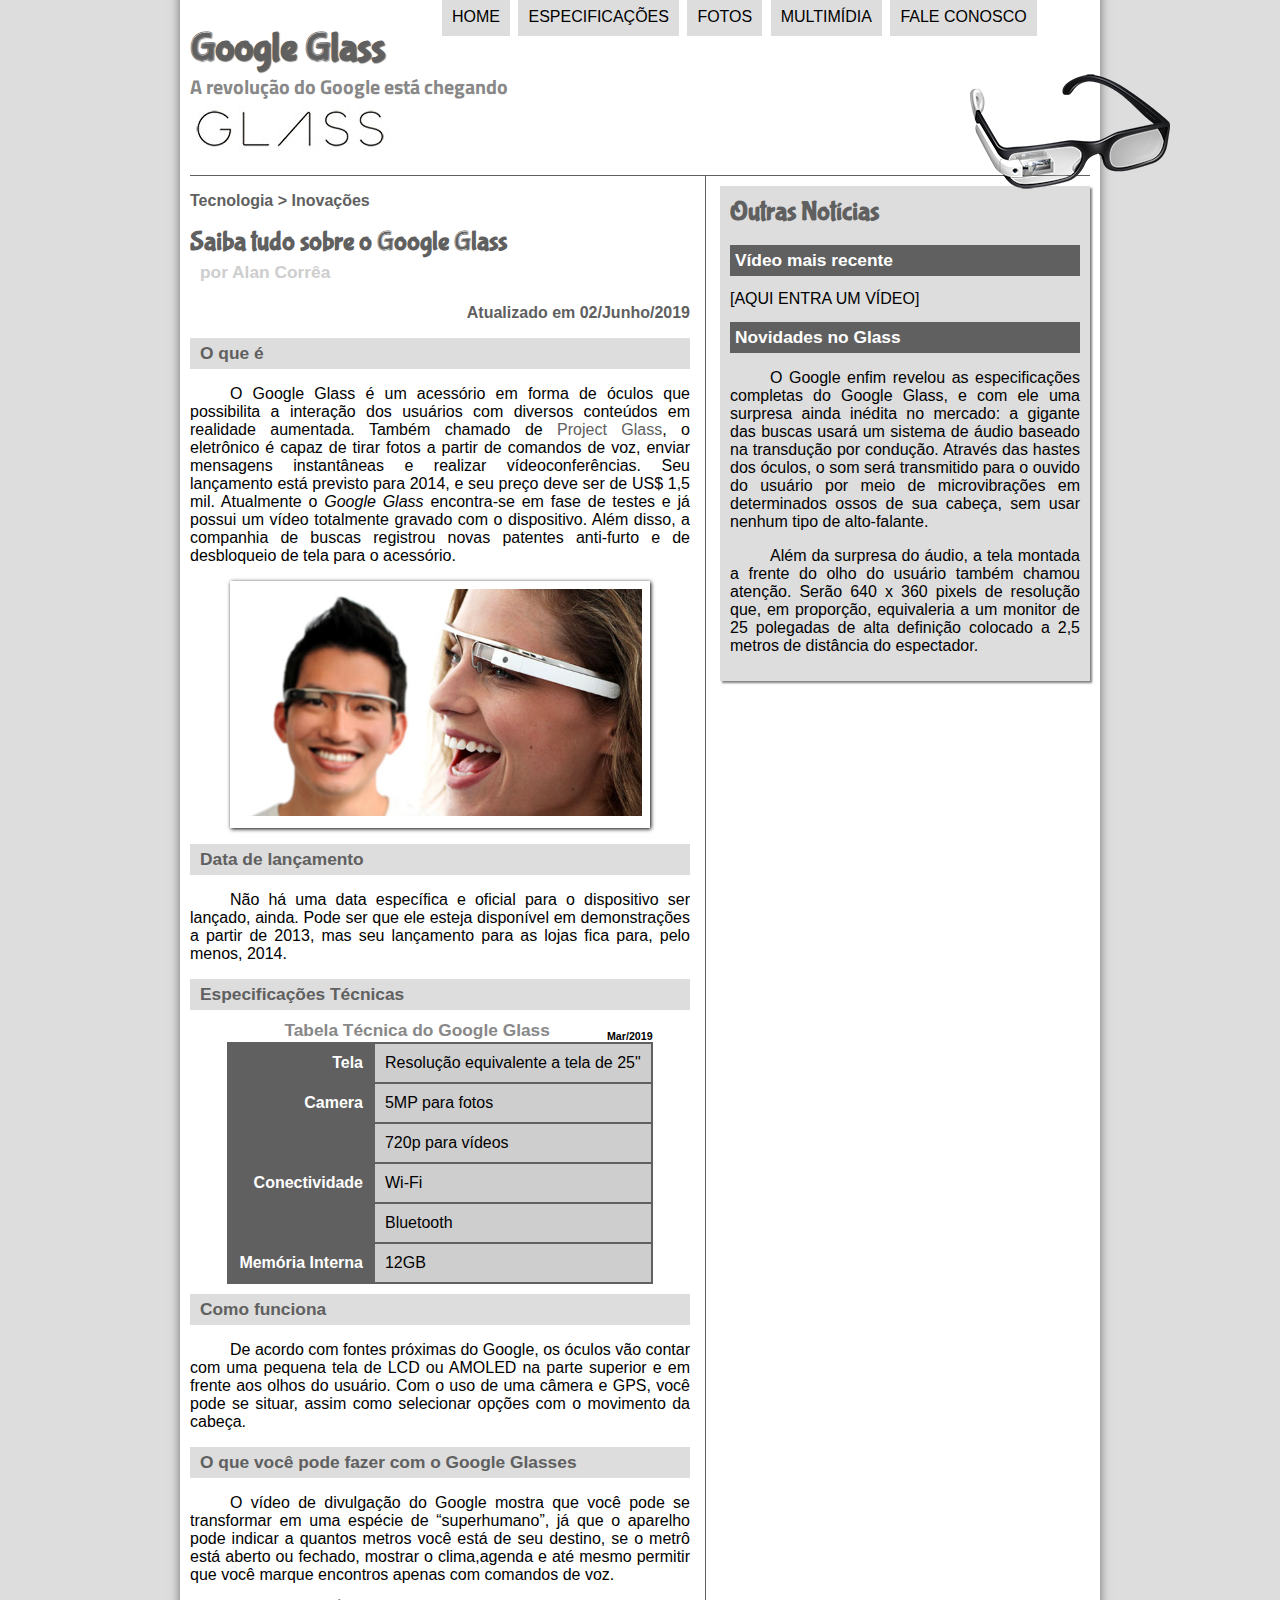
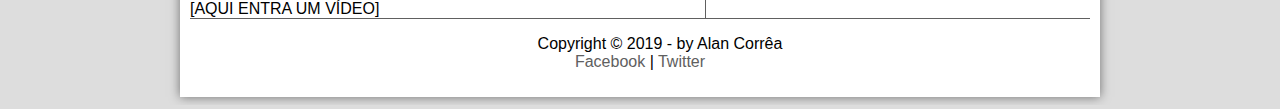
<file: index.html>
<!DOCTYPE html> 
<html lang='pt-br'>
<head>
    <meta charset='UTF-8'/>
    <title>Tudo sobre Google Glass</title>
    <link rel="stylesheet" href="./_css/estilo.css"/>
    <script data-ad-client="ca-pub-2823657515037646" async src="https://pagead2.googlesyndication.com/pagead/js/adsbygoogle.js"></script>
</head>
<script src="./_javascript/funcoes.js"></script>
<body>
<div id='interface'>

    <header id='cabecalho'>
    <hgroup>
    <h1>Google Glass</h1>
    <h2>A revolução do Google está chegando</h2>
    </hgroup>

    <img id="icone" src="./_imagens/glass-oculos-preto-peq.png"/>
    <nav id="menu">
    <h1>Menu Principal</h1>
    <ul type="disc">
        <li onmouseover="mudaFoto('./_imagens/home.png')" onmouseout="mudaFoto('./_imagens/glass-oculos-preto-peq.png')"> <a href="index.html">Home</a></li>
        <li onmouseover="mudaFoto('./_imagens/especificacoes.png')" onmouseout="mudaFoto('./_imagens/glass-oculos-preto-peq.png')"><a href="specs.html">Especificações</a></li>
        <li onmouseover="mudaFoto('./_imagens/fotos.png')" onmouseout="mudaFoto('./_imagens/glass-oculos-preto-peq.png')"><a href="fotos.html">Fotos</a></li>
        <li onmouseover="mudaFoto('./_imagens/multimidia.png')" onmouseout="mudaFoto('./_imagens/glass-oculos-preto-peq.png')"><a href="multimidia.html">Multimídia</a></li>
        <li onmouseover="mudaFoto('./_imagens/contato.png')" onmouseout="mudaFoto('./_imagens/glass-oculos-preto-peq.png')"><a href="fale-conosco.html">Fale conosco</a></li>
    </ol>
    </nav>

    </header>

</article>
<section id="corpo">
    <article id="noticia-principal">
        <header id="cabecalho-artigo">
            <hgroup>
                <h3>Tecnologia > Inovações</h3>
                <h1>Saiba tudo sobre o Google Glass</h1>
                <h2>por Alan Corrêa</h2>
                <h3 class="direita">Atualizado em 02/Junho/2019</h3>
            </hgroup>
        </header>

<h2>O que é</h2>
<p>O <span>Google Glass</span> é um acessório em forma de óculos que possibilita a interação dos usuários com diversos conteúdos em realidade aumentada. Também chamado de <a href="http://glass.google.com" target="_blank">Project Glass</a>, o eletrônico é capaz de tirar fotos a partir de comandos de voz, enviar mensagens instantâneas e realizar vídeo&shy;con&shy;ferên&shy;cias. Seu lançamento está previsto para 2014, e seu preço deve ser de US$ 1,5 mil. Atualmente o <em>Google Glass</em> encontra-se em fase de testes e já possui um vídeo totalmente gravado com o dispositivo. Além disso, a companhia de buscas registrou novas patentes anti-furto e de desbloqueio de tela para o acessório.</p>

<figure class="foto-legenda">
    <img src="./_imagens/glass-quadro-homem-mulher.jpg"/>
    <figcaption>
        <h3>Google glass</h3>
        <p>Uma nova maneia de ver o mundo.</p>
    </figcaption>
</figure>

<h2>Data de lançamento</h2>
<p>Não há uma data específica e oficial para o dispositivo ser lançado, ainda. Pode ser que ele esteja disponível em demonstrações a partir de 2013, mas seu lançamento para as lojas fica para, pelo menos, 2014.</p>

<h2>Especificações Técnicas</h2>
<table id="tabelaspec">
<caption>Tabela Técnica do Google Glass <span>Mar/2019</span></caption>

<tr><td class="ce">Tela</td><td class="cd">Resolução equivalente a tela de 25"</td></tr>
<tr><td rowspan="2" class="ce">Camera</td><td class="cd">5MP para fotos</td></tr>
<tr><td class="cd">720p para vídeos</td></tr>
<tr><td rowspan="2" class="ce">Conectividade</td><td class="cd">Wi-Fi</td></tr>
<tr><td class="cd">Bluetooth</td></tr>
<tr><td class="ce">Memória Interna</td><td class="cd">12GB</td></tr>
</table>

<h2>Como funciona</h2>
<p>De acordo com fontes próximas do Google, os óculos vão contar com uma pequena tela de LCD ou AMOLED na parte superior e em frente aos olhos do usuário. Com o uso de uma câmera e GPS, você pode se situar, assim como selecionar opções com o movimento da cabeça.</p>

<h2>O que você pode fazer com o Google Glasses</h2>
<p>O vídeo de divulgação do Google mostra que você pode se transformar em uma espécie de “super<wbr/>humano”, já que o aparelho pode indicar a quantos metros você está de seu destino, se o metrô está aberto ou fechado, mostrar o clima,agenda e até mesmo permitir que você marque encontros apenas com comandos de voz.</p>

[AQUI ENTRA UM VÍDEO]

</section>
<aside id="lateral">
<h1>Outras Notícias</h1>
<h2>Vídeo mais recente</h2>

[AQUI ENTRA UM VÍDEO]

<h2>Novidades no Glass</h2>
<p>O Google enfim revelou as especificações completas do Google Glass, e com ele uma surpresa ainda inédita no mercado: a gigante das buscas usará um sistema de áudio baseado na transdução por condução. Através das hastes dos óculos, o som será transmitido para o ouvido do usuário por meio de microvibrações em determinados ossos de sua cabeça, sem usar nenhum tipo de alto-falante.</p>

<p>Além da surpresa do áudio, a tela montada a frente do olho do usuário também chamou atenção. Serão 640 x 360 pixels de resolução que, em proporção, equivaleria a um monitor de 25 polegadas de alta definição colocado a 2,5 metros de distância do espectador.</p>
</aside>
<footer id="rodape">
<p>Copyright &copy; 2019 - by Alan Corrêa<br/>
<a href="https://www.facebook.com/alansouzaac" target="_blank">Facebook</a> | <a href="https://twitter.com/alancarlos_sc" target="_blank">Twitter</a></p>
</footer>
</div>
</body>
</html>
</file>
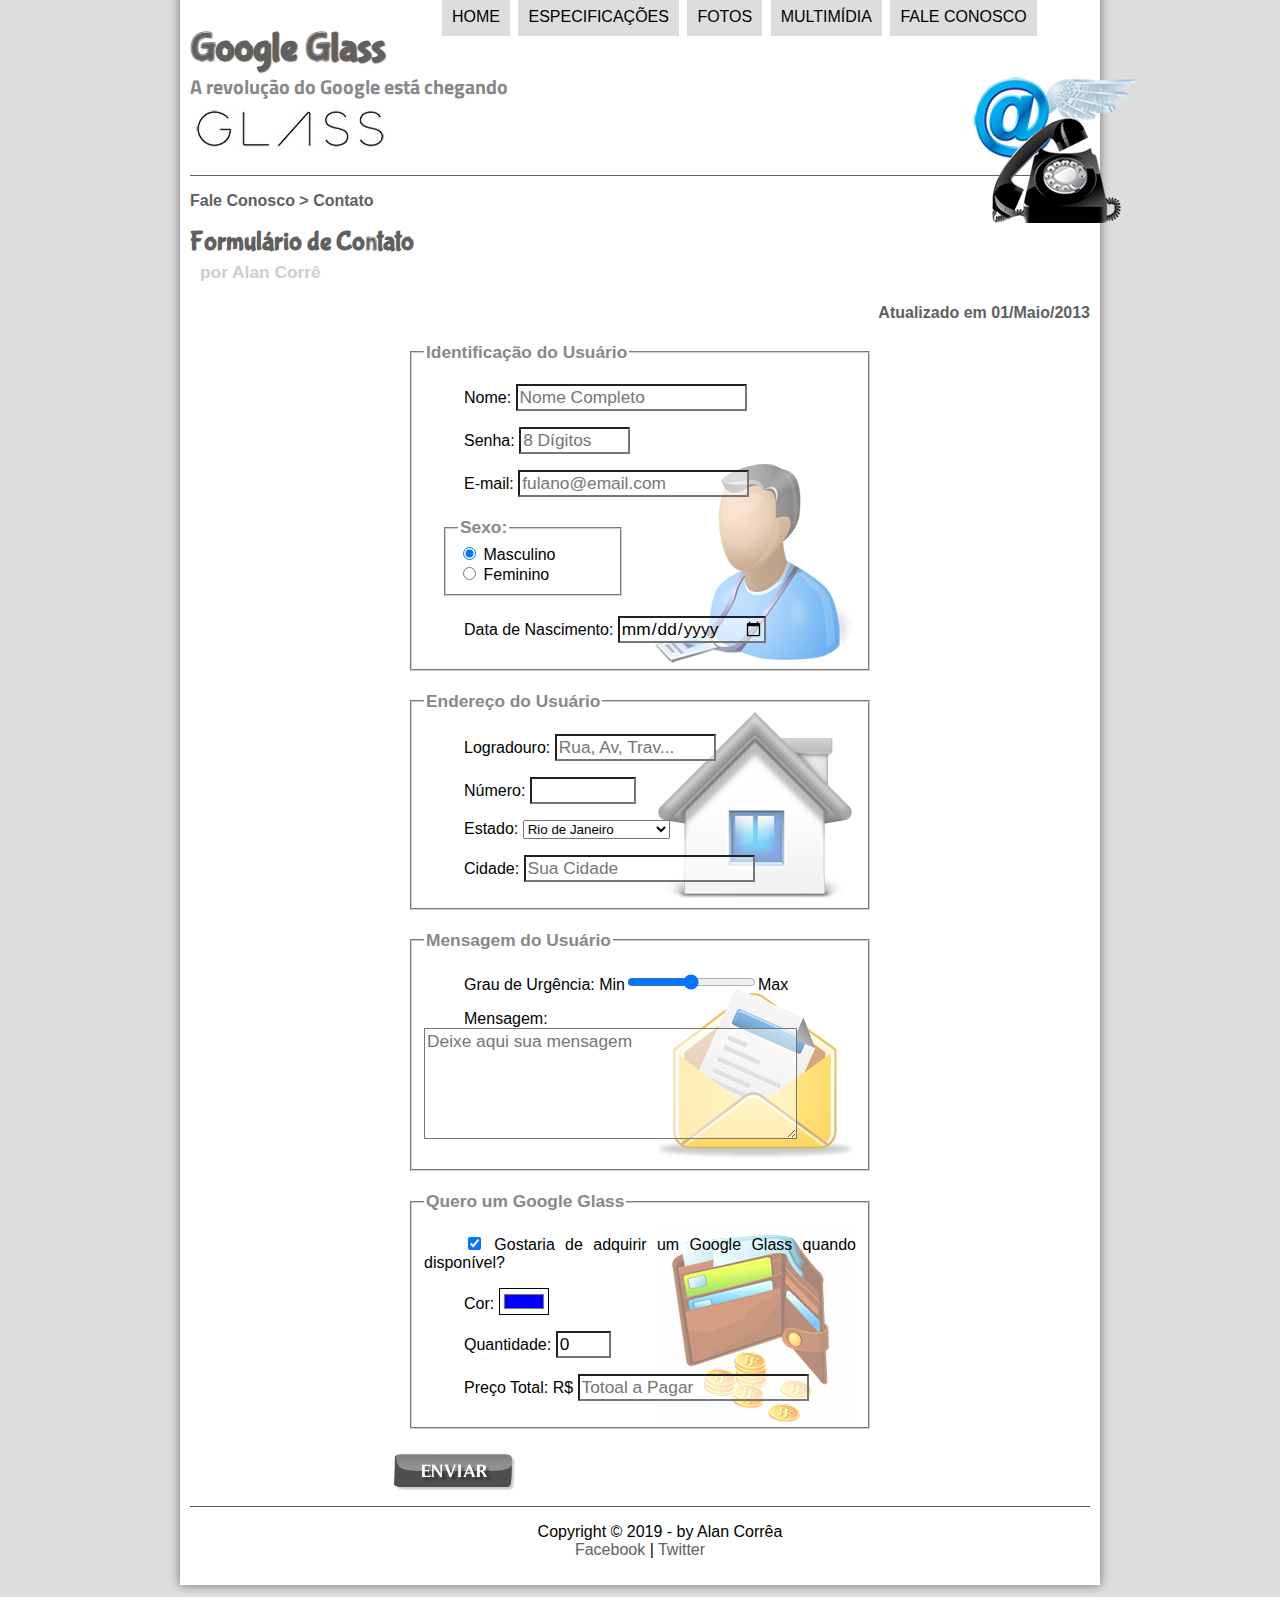
<file: fale-conosco.html>
<!DOCTYPE html> 
<html lang='pt-br'>
<head>
    <meta charset='UTF-8'/>
    <title>Tudo sobre Google Glass</title>
    <link rel="stylesheet" href="_css/estilo.css"/>
    <link rel="stylesheet" href="_css/form.css"/>
</head>
    <script src="_javascript/funcoes.js"></script>
    <script>
        function calcTotal(){
            var qtd = Number.parseFloat(document.getElementById('cQtd').value)
            var tot = qtd * 1500.00
            document.getElementById('cTot').value = `${tot},00`
        }
    </script>
<body>
<div id='interface'>
<header id='cabecalho'>
    <hgroup>
        <h1>Google Glass</h1>
        <h2>A revolução do Google está chegando</h2>
    </hgroup>
<img id="icone" src="_imagens/contato.png"/>
<nav id="menu">
    <h1>Menu Principal</h1>
<ul type="disc">
    <li onmouseover="mudaFoto('_imagens/home.png')" onmouseout="mudaFoto('_imagens/contato.png')"> <a href="index.html">Home</a></li>
    <li onmouseover="mudaFoto('_imagens/especificacoes.png')" onmouseout="mudaFoto('_imagens/contato.png')"><a href="specs.html">Especificações</a></li>
    <li onmouseover="mudaFoto('_imagens/fotos.png')" onmouseout="mudaFoto('_imagens/contato.png')"><a href="fotos.html">Fotos</a></li>
    <li onmouseover="mudaFoto('_imagens/multimidia.png')" onmouseout="mudaFoto('_imagens/contato.png')"><a href="multimidia.html">Multimídia</a></li>
    <li onmouseover="mudaFoto('_imagens/contato.png')" onmouseout="mudaFoto('_imagens/contato.png')"><a href="fale-conosco.html">Fale conosco</a></li>
</ol>
</nav>

</header>

<section id="corpo-full">
    <article id="noticia-principal">
        <header id="cabecalho-artigo">
            <hgroup>
                <h3>Fale Conosco > Contato</h3>
                <h1>Formulário de Contato</h1>
                <h2>por Alan Corrê</h2>
                <h3 class="direita">Atualizado em 01/Maio/2013</h3>
            </hgroup>
        </header>
    <form method="POST" id="fContato" action="mailto:souzaalanc75@gmail.com" oninput="calcTotal()">
        <fieldset id="usuario">
            <legend>Identificação do Usuário</legend>
            <p><label for="cNome">Nome: </label f><input type="text" name="tNome" id="cNome" size="20" maxlength="30" placeholder="Nome Completo"></p>
            <p><label>Senha: </label><input type="password" name="tSenha" id="cSenha" size="8" maxlength="8" placeholder="8 Dígitos"></p>
            <p><label>E-mail: </label><input type="email" name="tMail" id="cMail" size="20" maxlength="40" placeholder="fulano@email.com"></p>
            <fieldset id="sexo"><legend>Sexo:</legend>
                <input type="radio" name="tSexo" id="cMasc" checked> <label for="cMasc">Masculino</label><br>
                <input type="radio" name="tSexo" id="cFem"> <label for="cFem">Feminino</label>
            </fieldset>
            <p><label for="cNasc">Data de Nascimento: </label><input type="date" name="tNasc" id="cNasc"></p>
        </fieldset>
        <fieldset id="endereco">
            <legend>Endereço do Usuário</legend>
                <p><label for="cRua">Logradouro: </label><input type="text" name="tRua" id="cRua" size="13" maxlength="80" placeholder="Rua, Av, Trav..."></p>
                <p><label for="cNum">Número: </label><input type="number" name="tNum" id="cNum" min="0" max="999999"></p>
                <p><label for="cEst">Estado: </label>
                    <select name="tEst" id="cEst">
                        <optgroup label="Região Sudeste">
                            <option value="RJ">Rio de Janeiro</option>
                            <option value="SP">São Paulo</option>
                            <option value="MG">Minas Gerais</option>
                     </optgroup>
                     <optgroup label="Região Sul">
                            <option value="PR">Paraná</option>
                            <option value="SC">Santa Catarina</option>
                            <option value="RS">Rio Grande do Sul</option>
                    </optgroup>
                    </select></p>
                <p><label for="cCid">Cidade: </label><input type="text" name="tCid" id="cCid" maxlength="40" size="20" placeholder="Sua Cidade" list="cidades"></p>
                <datalist id="cidades">
                    <option value="Rio de Janeiro"></option>
                    <option value="Nova Iguaçu"></option>
                    <option value="Niterói"></option>
                    <option value="Belford Roxo"></option>
                </datalist>
        </fieldset>
        <fieldset id="mensagem">
            <legend>Mensagem do Usuário</legend>
                <p><label for="cUrg">Grau de Urgência: </label>Min<input type="range" name="tUrg" id="cUrg" min="0" max="10" step="1">Max</p>
                <p><label for="cMsg">Mensagem: </label>
                <textarea name="tMsg" id="cMsg" cols="35" rows="5" placeholder="Deixe aqui sua mensagem"></textarea>
                </p>
        </fieldset>
        <fieldset id="pedido">
            <legend>Quero um Google Glass</legend>
                <p><input type="checkbox" name="tPed" id="cPed" checked>
                    <label for="cPed">Gostaria de adquirir um Google Glass quando disponível? </label></p>
                <p><label for="cCor">Cor: <input type="color" name="tCor" id="cCor" value="#0000FF"><label></label></p>
                <p><label for="cQtd">Quantidade: <input type="number" name="tQtd" id="cQtd" min="0" max="5" value="0"></label></p>
                <p><label for="cTot">Preço Total: R$ </label>
                    <input type="text" name="tTot" id="cTot" placeholder="Totoal a Pagar" readonly></p>
        </fieldset>

        <input type="image" src="_imagens/botao-enviar.png" alt="botão enviar">

    </form>
    </article>
</section>

<footer id="rodape">
    <p>Copyright &copy; 2019 - by Alan Corrêa<br/>
    <a href="https://www.facebook.com/alansouzaac" target="_blank">Facebook</a> | <a href="https://twitter.com/alancarlos_sc" target="_blank">Twitter</a></p>
    </footer>
</div>
</body>
</html>
</file>
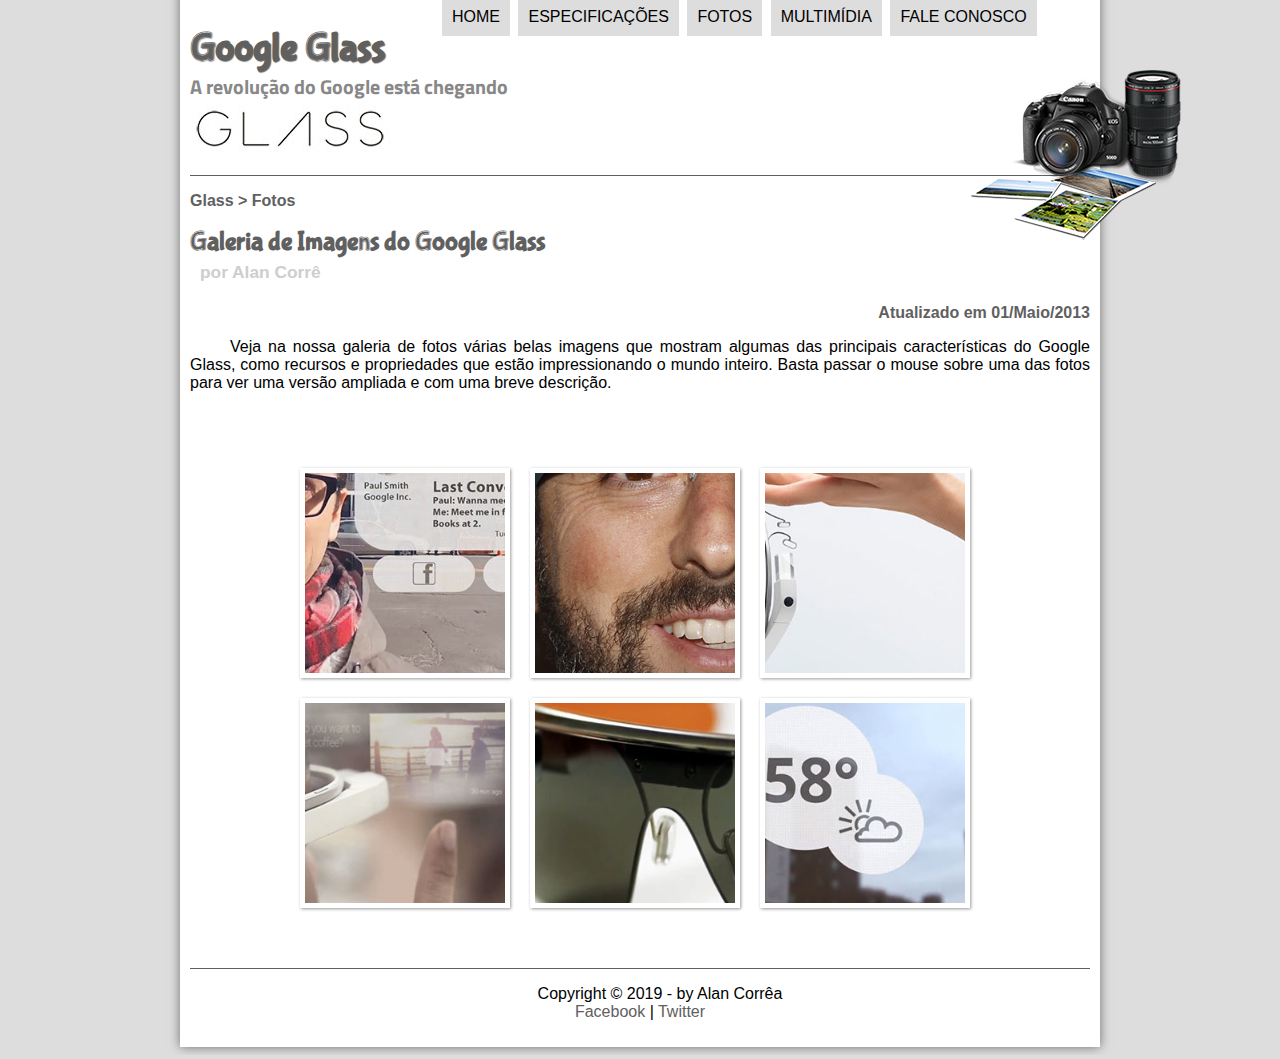
<file: fotos.html>
<!DOCTYPE html> 
<html lang='pt-br'>
<head>
    <meta charset='UTF-8'/>
    <title>Tudo sobre Google Glass</title>
    <link rel="stylesheet" href="_css/estilo.css"/>
    <link rel="stylesheet" href="_css/fotos.css">
</head>
    <script src="_javascript/funcoes.js"></script>
<body>
<div id='interface'>
<header id='cabecalho'>
    <hgroup>
        <h1>Google Glass</h1>
        <h2>A revolução do Google está chegando</h2>
    </hgroup>
<img id="icone" src="_imagens/fotos.png"/>
<nav id="menu">
    <h1>Menu Principal</h1>
<ul type="disc">
    <li onmouseover="mudaFoto('_imagens/home.png')" onmouseout="mudaFoto('_imagens/fotos.png')"> <a href="index.html">Home</a></li>
    <li onmouseover="mudaFoto('_imagens/especificacoes.png')" onmouseout="mudaFoto('_imagens/fotos.png')"><a href="specs.html">Especificações</a></li>
    <li onmouseover="mudaFoto('_imagens/fotos.png')" onmouseout="mudaFoto('_imagens/fotos.png')"><a href="fotos.html">Fotos</a></li>
    <li onmouseover="mudaFoto('_imagens/multimidia.png')" onmouseout="mudaFoto('_imagens/fotos.png')"><a href="multimidia.html">Multimídia</a></li>
    <li onmouseover="mudaFoto('_imagens/contato.png')" onmouseout="mudaFoto('_imagens/fotos.png')"><a href="fale-conosco.html">Fale conosco</a></li>
</ol>
</nav>
</header>

<section id="corpo-full">
    <article id="noticia-principal">
        <header id="cabecalho-artigo">
            <hgroup>
                <h3>Glass > Fotos</h3>
                <h1>Galeria de Imagens do Google Glass</h1>
                <h2>por Alan Corrê</h2>
                <h3 class="direita">Atualizado em 01/Maio/2013</h3>
            </hgroup>
        </header>
    <p>Veja na nossa galeria de fotos várias belas imagens que mostram algumas das principais características do Google Glass, como recursos e propriedades que estão impressionando o mundo inteiro. Basta passar o mouse sobre uma das fotos para ver uma versão ampliada e com uma breve descrição.</p>

<ul id="album-fotos">
    <li id="foto01"><span>Agenda e lembretes</span></li>
    <li id="foto02"><span>Sergey Brin usando o Glass</span></li>
    <li id="foto03"><span>Leve e compacto</span></li>
    <li id="foto04"><span>Sensação de uma tela de 50"</span></li>
    <li id="foto05"><span>Vários tipos de lente</span></li>
    <li id="foto06"><span>Informações importantes</span></li>
</ul>

    </article>
</section>

<footer id="rodape">
<p>Copyright &copy; 2019 - by Alan Corrêa<br/>
<a href="https://www.facebook.com/alansouzaac" target="_blank">Facebook</a> | <a href="https://twitter.com/alancarlos_sc" target="_blank">Twitter</a></p>
</footer>
</div>
</body>
</html>
</file>
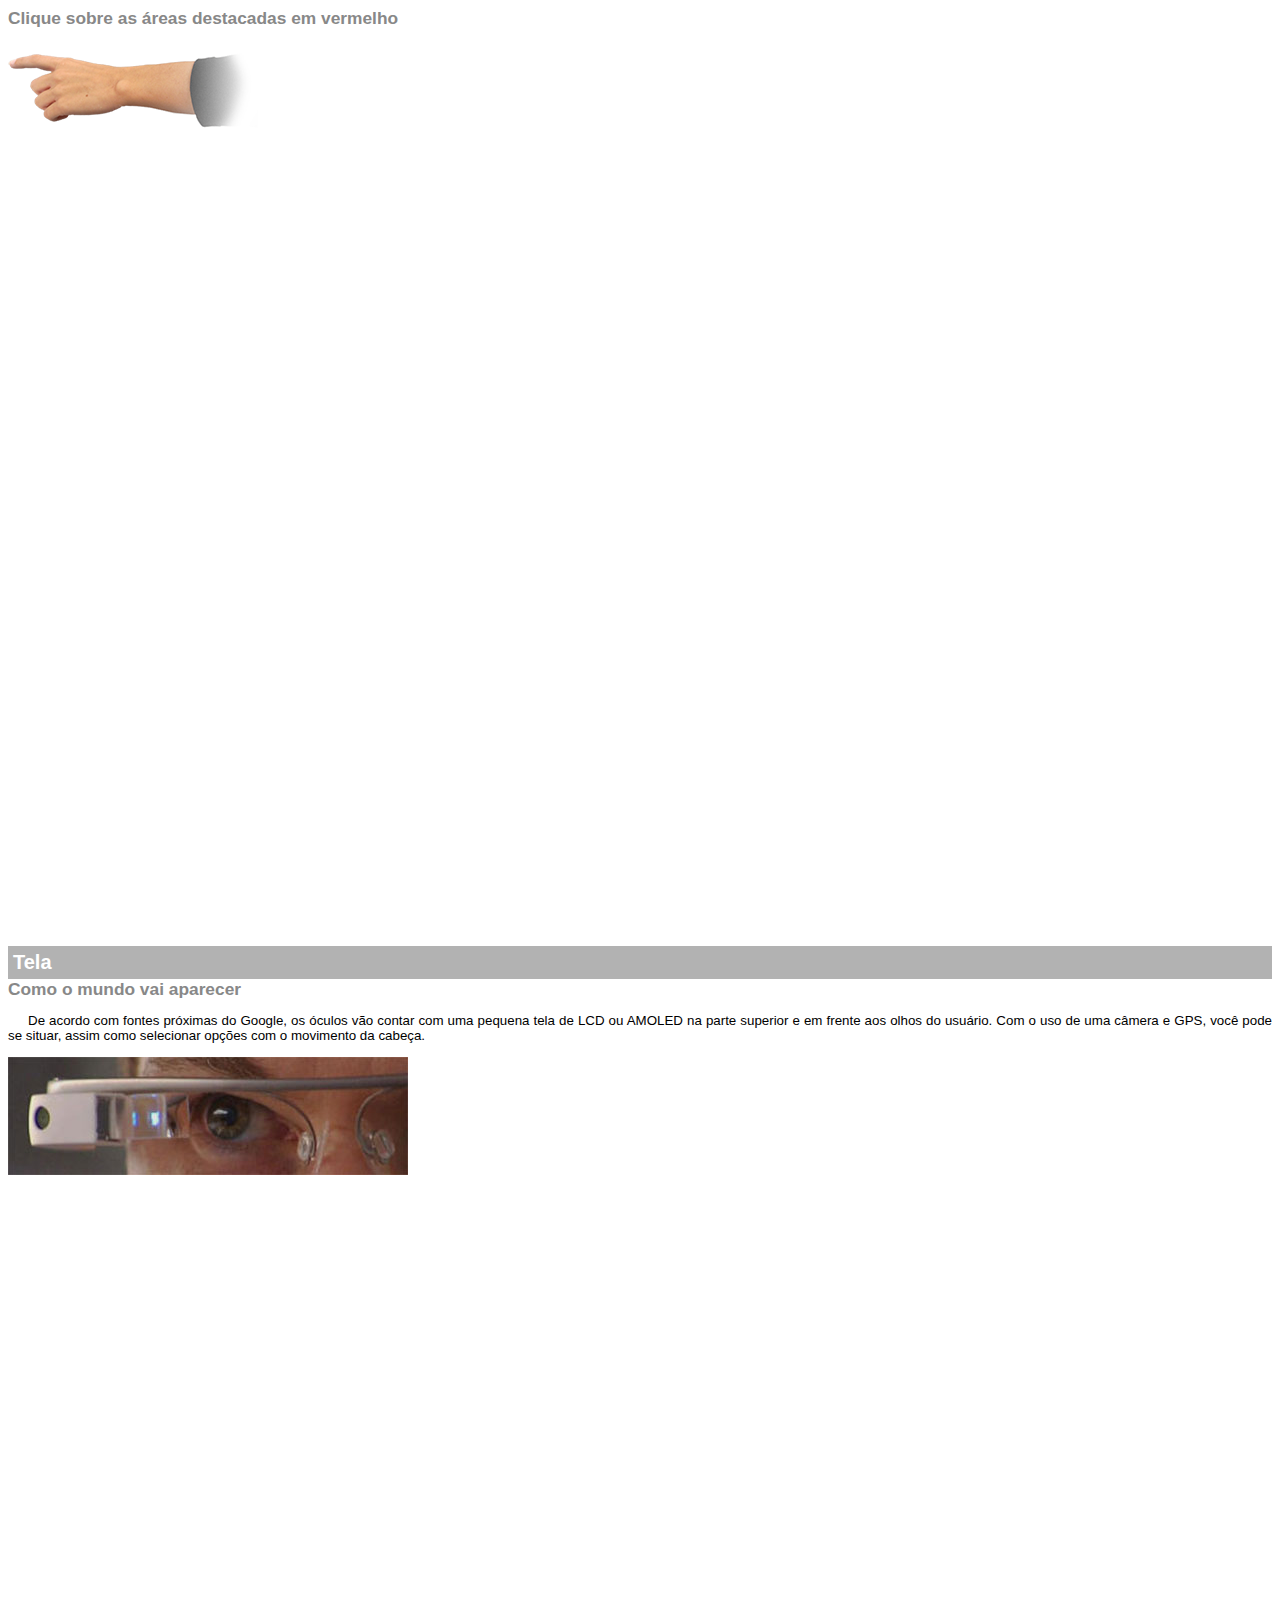
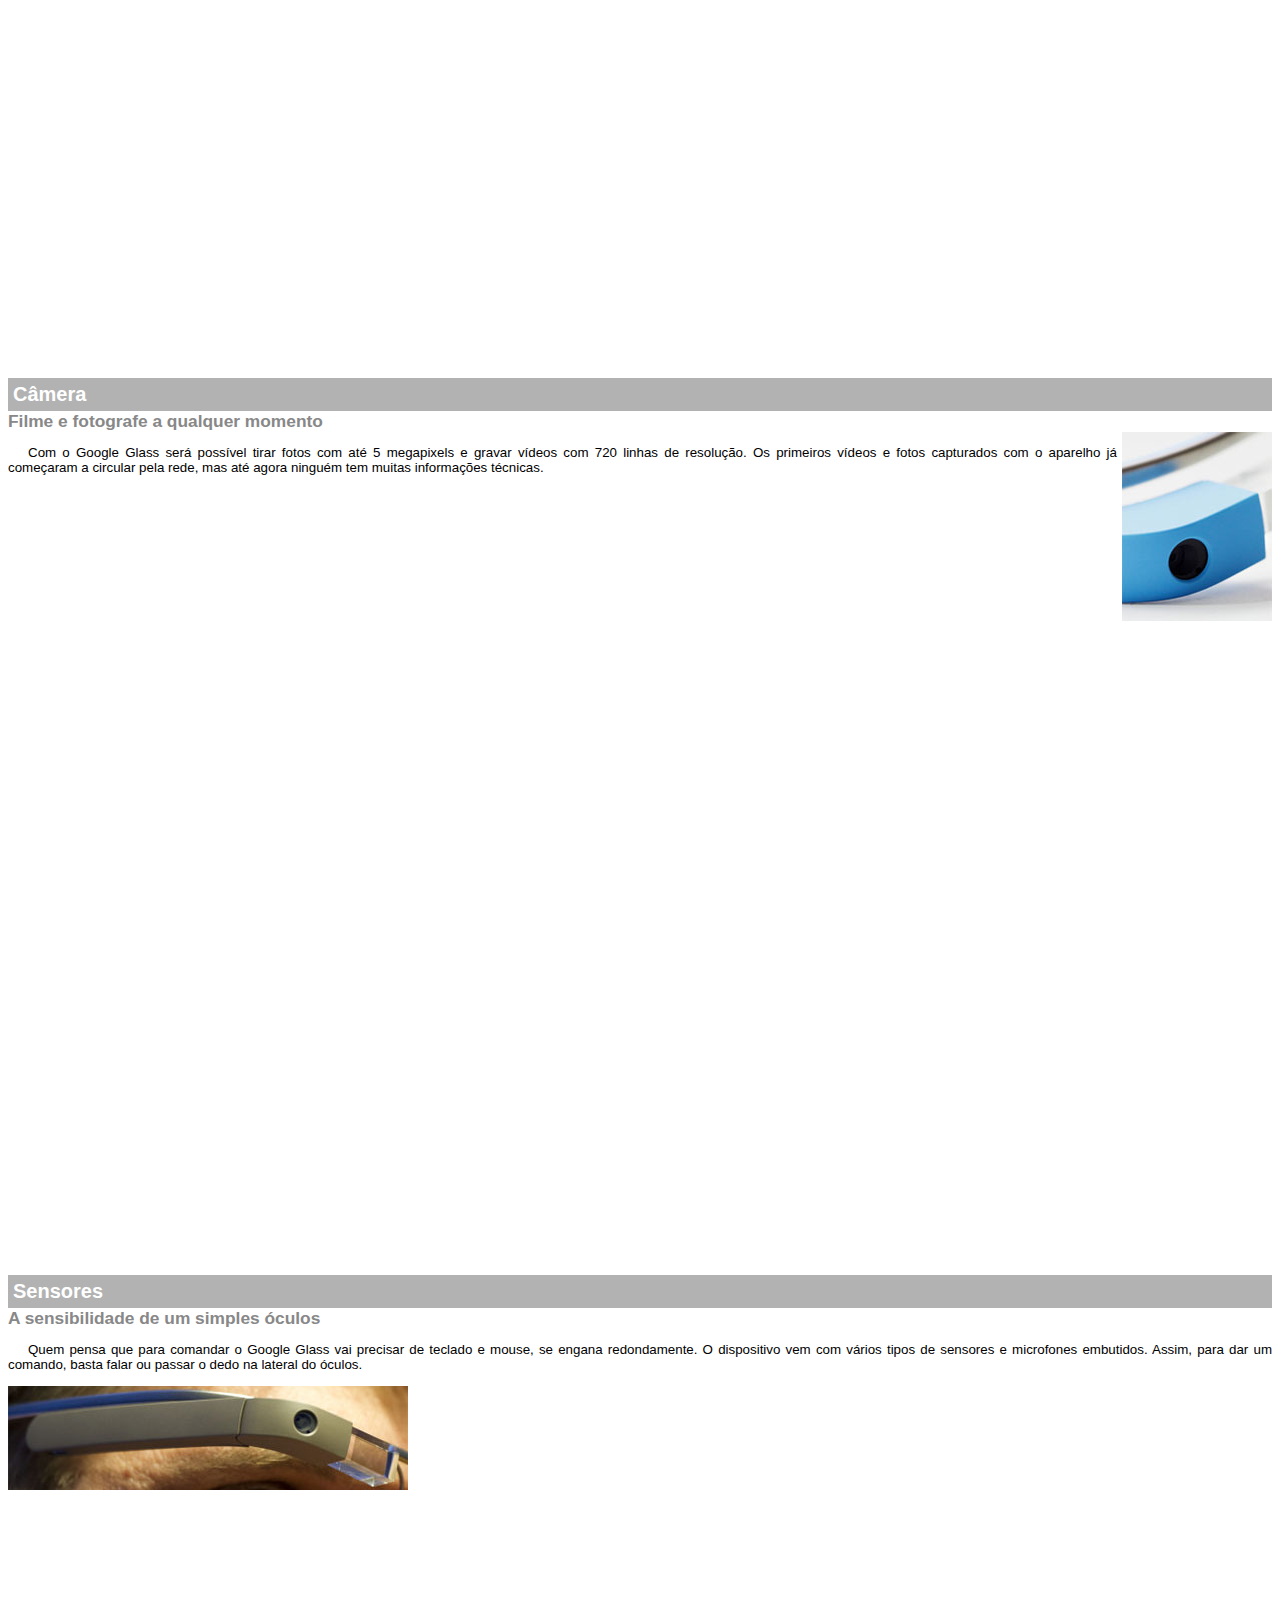
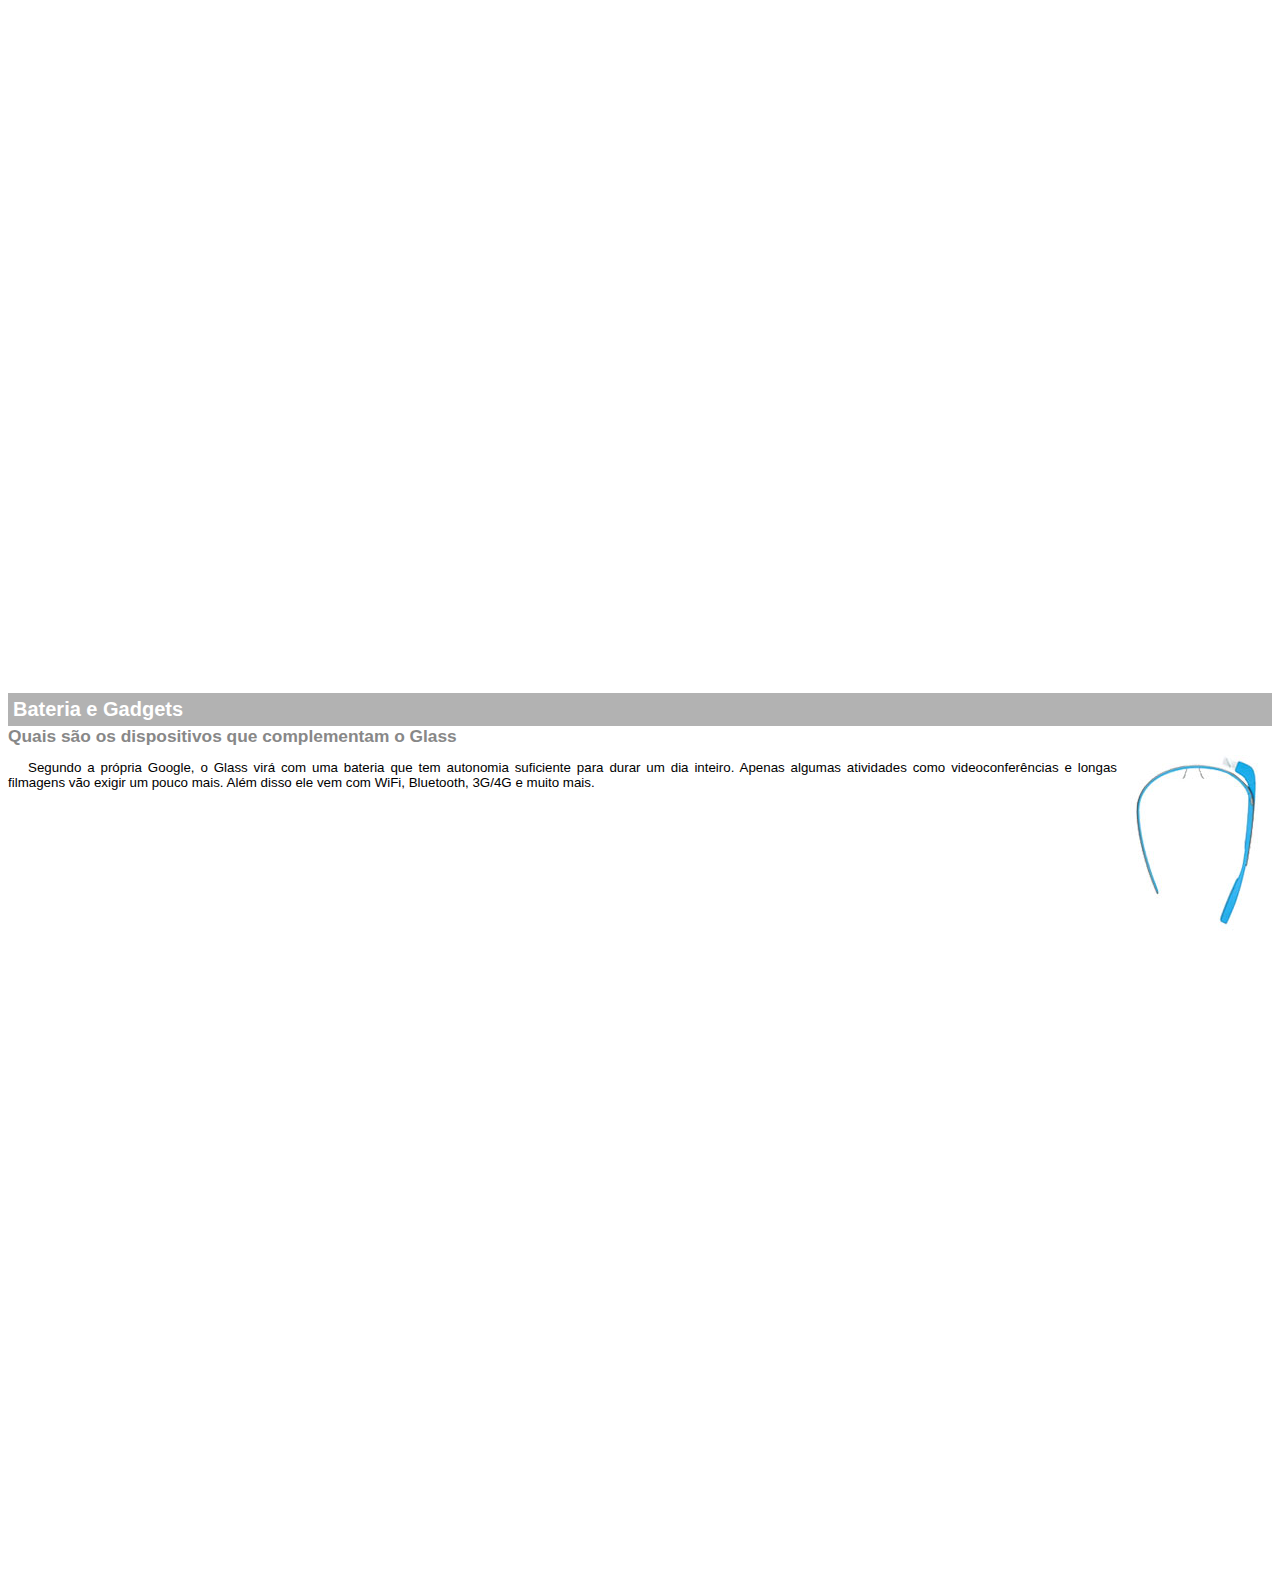
<file: google-glass.html>
<!DOCTYPE html>
<html lang="en">
<head>
    <meta charset="UTF-8">
    <meta name="viewport" content="width=device-width, initial-scale=1.0">
    <meta http-equiv="X-UA-Compatible" content="ie=edge">
    <title>Informação sobre o Google Glass</title>
    <style>
        body {
            font-family: Arial;
            font-size: 10pt;
        }
        p {
            text-align: justify;
            text-indent: 20px;
        }
        article h1{
            font-size: 15pt;
            color: #ffffff;
            background-color: rgba(0, 0, 0, .3);
            padding: 5px;
            margin: 0px;
        }
        article h2 {
            font-size: 13pt;
            color: #888888;
            margin: 0px;
        }
        article {
            margin-bottom: 800px;
        }
        img.img-dir {
            display: block;
            float: right;
            margin-left: 5px;
        }
        html {
            overflow: hidden;
        }
    </style>
</head>
<body>

<article id="topo">
    <header>
        <h2>Clique sobre as áreas destacadas em vermelho</h2>
    </header>
<img src="_imagens/mao.png" alt="Mão apontando para a esquerda">
</article>

<article id="tela">
    <header>
        <h1>Tela</h1>
        <h2>Como o mundo vai aparecer</h2>
    </header>
<p>De acordo com fontes próximas do Google, os óculos vão contar com uma pequena tela de LCD ou AMOLED na parte superior e em frente aos olhos do usuário. Com o uso de uma câmera e GPS, você pode se situar, assim como selecionar opções com o movimento da cabeça.</p>
<img src="_imagens/det-tela.jpg" alt="Tela do Google Glass">
</article>

<article id="camera">
    <header>
        <h1>Câmera</h1>
        <h2>Filme e fotografe a qualquer momento</h2>
    </header>
<img class="img-dir" src="_imagens/det-camera.jpg" alt="Câmera do Google Glass">
<p>Com o Google Glass será possível tirar fotos com até 5 megapixels e gravar vídeos com 720 linhas de resolução. Os primeiros vídeos e fotos capturados com o aparelho já começaram a circular pela rede, mas até agora ninguém tem muitas informações técnicas.</p>
</article>

<article id="sensores">
    <header>
        <h1>Sensores</h1>
        <h2>A sensibilidade de um simples óculos</h2>
    </header>
<p>Quem pensa que para comandar o Google Glass vai precisar de teclado e mouse, se engana redondamente. O dispositivo vem com vários tipos de sensores e microfones embutidos. Assim, para dar um comando, basta falar ou passar o dedo na lateral do óculos.</p>
<img src="_imagens/det-touch.jpg" alt="Sensores do Google Glass">
</article>

<article id="gadgets">
    <header>
        <h1>Bateria e Gadgets</h1>
        <h2>Quais são os dispositivos que complementam o Glass</h2>
    </header>
<img class="img-dir" src="_imagens/det-bateria.jpg" alt="Bateria e Gadgets do Google Glass">
<p>Segundo a própria Google, o Glass virá com uma bateria que tem autonomia suficiente para durar um dia inteiro. Apenas algumas atividades como videoconferências e longas filmagens vão exigir um pouco mais. Além disso ele vem com WiFi, Bluetooth, 3G/4G e muito mais.</p>
</article>

</body>
</html>
</file>
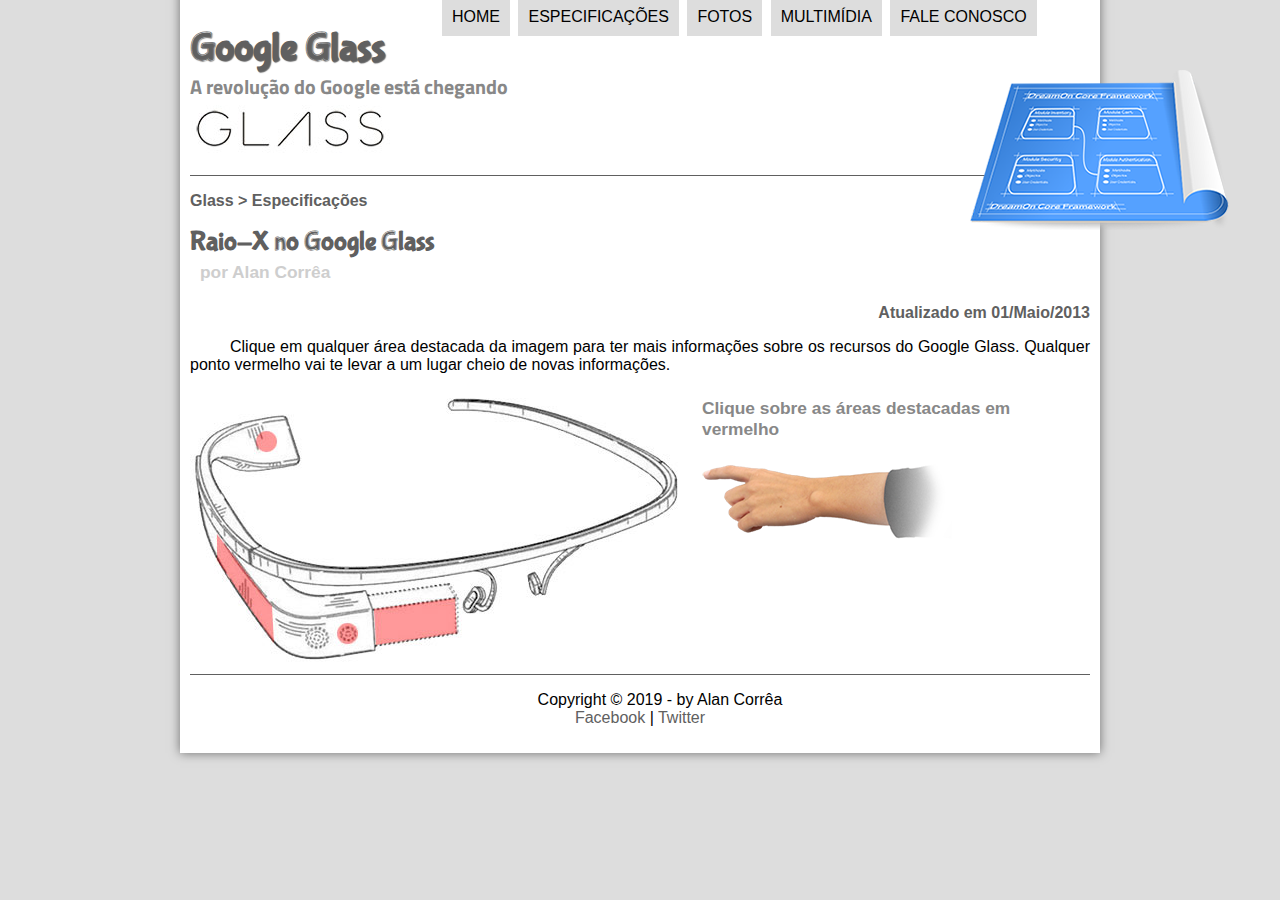
<file: specs.html>
<!DOCTYPE html> 
<html lang='pt-br'>
<head>
    <meta charset='UTF-8'/>
    <title>Tudo sobre Google Glass</title>
    <link rel="stylesheet" href="_css/estilo.css"/>
    <link rel="stylesheet" href="_css/specs.css">
</head>
    <script src="_javascript/funcoes.js"></script>
<body>
<div id='interface'>
<header id='cabecalho'>
    <hgroup>
        <h1>Google Glass</h1>
        <h2>A revolução do Google está chegando</h2>
    </hgroup>
<img id="icone" src="_imagens/especificacoes.png"/>
<nav id="menu">
    <h1>Menu Principal</h1>
<ul type="disc">
    <li onmouseover="mudaFoto('_imagens/home.png')" onmouseout="mudaFoto('_imagens/especificacoes.png')"> <a href="index.html">Home</a></li>
    <li onmouseover="mudaFoto('_imagens/especificacoes.png')" onmouseout="mudaFoto('_imagens/especificacoes.png')"><a href="specs.html">Especificações</a></li>
    <li onmouseover="mudaFoto('_imagens/fotos.png')" onmouseout="mudaFoto('_imagens/especificacoes.png')"><a href="fotos.html">Fotos</a></li>
    <li onmouseover="mudaFoto('_imagens/multimidia.png')" onmouseout="mudaFoto('_imagens/especificacoes.png')"><a href="multimidia.html">Multimídia</a></li>
    <li onmouseover="mudaFoto('_imagens/contato.png')" onmouseout="mudaFoto('_imagens/especificacoes.png')"><a href="fale-conosco.html">Fale conosco</a></li>
</ol>
</nav>

</header>

<section id="corpo-full">
    <article id="noticia-principal">
        <header id="cabecalho-artigo">
            <hgroup>
                <h3>Glass > Especificações</h3>
                <h1>Raio-X no Google Glass</h1>
                <h2>por Alan Corrêa</h2>
                <h3 class="direita">Atualizado em 01/Maio/2013</h3>
            </hgroup>
        </header>
        <p>Clique em qualquer área destacada da imagem para ter mais informações sobre os recursos do Google Glass. Qualquer ponto vermelho vai te levar a um lugar cheio de novas informações.</p>

    <section id="conteudo">
        <img src="_imagens/glass-esquema-marcado.jpg" alt="Esquema Google Glass" usemap="#meumapa">
            <map name="meumapa">
                <area shape="poly" coords="182, 219, 265, 208, 266, 244, 185, 256" href="google-glass.html#tela" target="janela">
                <area shape="circle" coords="158, 244, 11" href="google-glass.html#camera" target="janela">
                <area shape="circle" coords="77, 52, 10" href="google-glass.html#gadgets" target="janela">
                <area shape="poly" coords="28, 143, 83, 216, 84, 249, 27, 169" href="google-glass.html#sensores" target="janela">
            </map>
        <iframe src="google-glass.html" frameborder="0" name="janela" id="frame-spec"></iframe>
    </section>
    </article>
</section>

<footer id="rodape">
<p>Copyright &copy; 2019 - by Alan Corrêa<br/>
<a href="https://www.facebook.com/alansouzaac" target="_blank">Facebook</a> | <a href="https://twitter.com/alancarlos_sc" target="_blank">Twitter</a></p>
</footer>
</div>
</body>
</html>
</file>
<file: _css/estilo.css>
@charset "UTF-8";
@import url('https://fonts.googleapis.com/css?family=Titillium+Web&display=swap');
@font-face {
    font-family: 'fontLogo';
    src: url("../_fonts/bubblegum-sans-regular.otf")
}
body {
    font-family: Arial, sans-serif;
    background-color: #dddddd;
    color: rgba(0, 0, 0, 1);
}

div#interface {
    width: 900px;
    background-color: white;
    margin: -20px auto 0px auto;/* cima, direita, baixo, esquerda. */
    box-shadow: 0px 0px 10px rgba(0, 0, 0, 0.5);
    padding: 10px;
}

p {
    text-align: justify;
    text-indent: 40px;
}

a {
    color: #606060;
    text-decoration: none;
}

a:hover {
    text-decoration: underline;
}

/* Formatação de imagens com legendas */

header#cabecalho img#icone {
    position: absolute;
    left: 970px;
    top: 70px;
}

header#cabecalho {
    border-bottom: 1px #606060 solid;
    height: 150px;
    background: url("../_imagens/glass-logo-peq.jpg") no-repeat 0px 80px;
}

header#cabecalho h1 {
    font-family: 'fontLogo', Helvetica, sans-serif;
    font-size: 30pt;
    color: #606060;
    text-shadow: 1px 1px 1px rgba(0, 0, 0, 0.6);
    padding: 0px;
    margin-bottom: 0px;
}

header#cabecalho h2 {
    font-family: 'Titillium Web', sans-serif;
    color: #888888;
    font-size: 15pt;
    padding: 0px;
    margin-top: 0px;
}

figure.foto-legenda {
    position: relative;
    border: 8px solid white;
    box-shadow: 1px 1px 4px black;
}

figure.foto-legenda img{
    width: 100%;
    height: 100%;
}

figure.foto-legenda figcaption {
    opacity: 0;
    position: absolute;
    top: 0px;
    background-color: rgba(0, 0, 0, 0.4);
    color: white;
    width: 100%;
    height: 100%;
    padding: 10px;
    box-sizing: border-box;
    transition: opacity 1s;
}

figure.foto-legenda:hover figcaption {
    opacity: 1;
}

/* Formatação do menu*/

nav#menu {
    display: block;
}

nav#menu ul{
    list-style: none;
    text-transform: uppercase;
    position: absolute;
    top: -20px;
    left: 400px;
}

nav#menu li {
    display: inline-block;
    background-color: #dddddd;
    padding: 10px;
    margin: 2px;
    -webkit-transition: background-color 0.8s;
    -moz-transition: background-color 0.8s;
    -o-transition: background-color 0.8s;
    -ms-transition: background-color 0.8s;
    transition: background-color 0.8s;
}

nav#menu li:hover {
    background-color: #606060;
}

nav#menu h1 {
    display: none;
}

nav#menu a {
    color: #000000;
    text-decoration: none;
}

nav#menu a:hover {
    color: #ffffff;
    text-decoration: underline;
}

section#corpo {
    display: block;
    width: 500px;
    float: left;
    border-right: 1px solid #606060;
    padding-right: 15px
}

article#noticia-principal h2 {
    font-size: 13pt;
    color: #606060;
    background-color: #dddddd;
    padding: 5px 0px 5px 10px;
    margin: 10px 0px 10px 0px;
}

header#cabecalho-artigo h1 {
    margin-bottom: 0px;
    font-family: 'fontLogo', sans-serif;
    font-size: 20pt;
    color: #606060;
    margin-top: 0px;
}

header#cabecalho-artigo h2 {
    font-size: 13pt;
    color: #cecece;
    background-color: #ffffff;
    margin: 0px;
}

header#cabecalho-artigo h3 {
    font-size: 12pt;
    color: #606060;

}

header#cabecalho-artigo h3.direita {
    text-align: right;
} 

table#tabelaspec {
    border: 1px solid #606060;
    border-spacing: 0px;
    margin-left: auto;
    margin-right: auto;
}

table#tabelaspec td {
    border: 1px solid #606060;
    padding: 10px;
    text-align: right;
}

table#tabelaspec td.ce {
    font-weight: bold;
    vertical-align: top;
    color: #ffffff;
    background-color: #606060;
}

table#tabelaspec td.cd {
    background-color: #cecece;
    text-align: left;
}

table#tabelaspec caption {
    color: #888888;
    font-size: 13pt;
    font-weight: bolder;
}

table#tabelaspec caption span {
    display: block;
    float: right;
    color: black;
    font-size: 8pt;
    text-align: right;
    margin-top: 10px;

} 

aside#lateral {
    display: block;
    width: 350px;
    float: right;
    background-color: #dddddd;
    padding: 10px;
    margin-top: 10px;
    box-shadow: 2px 2px 2px rgba(0, 0, 0, 0.5)
}

aside#lateral h1 {
    font-family: 'fontLogo', sans-serif;
    font-size: 20pt;
    color: #606060;
    margin-top: 0px;
}

aside#lateral h2 {
    background-color: #606060;
    font-size: 13pt;
    color: #ffffff;
    padding: 5px;
}

footer#rodape {
    clear: both;
    border-top: 1px solid #606060;
}

footer#rodape p {
    text-align: center;
}
</file>
<file: _css/form.css>
@charset "UTF-8";

form {
    width: 500px;
    margin: auto;
}

input, textarea {
    font-family: sans-serif;
    font-weight: normal;
    font-size: 13pt;
    background-color: rgba(255, 255, 255, .5);
}

input:hover, textarea:hover {
    background-color: #dddddd;
}

legend {
    color: #888888;
    font-weight: bold;
    font-size: 13pt;
    font-family: sans-serif;
}

fieldset {
    border-color: #cecece;
    margin: 20px;
}

fieldset#sexo {
    width: 150px;
}

fieldset#usuario {
    background: url("../_imagens/icone-contato.png") no-repeat 95% 95%;
}

fieldset#endereco {
    background: url("../_imagens/icone-endereco.png") no-repeat 95% 95%;
}

fieldset#mensagem {
    background: url("../_imagens/icone-mensagem.png") no-repeat 95% 95%;
}

fieldset#pedido {
    background: url("../_imagens/icone-pagamento.png") no-repeat 95% 95%;
}
</file>
<file: _css/fotos.css>
@charset "UTF-8";
ul#album-fotos {
    width: 700px;
    margin: 0 auto;
    padding: 50px;
    overflow: hidden;
    list-style: none;
}

ul#album-fotos li span {
    opacity: 0;
    color: white;
    text-shadow: 1px 1px 1px black;
    background-color: rgba(0, 0, 0, .3);
    font-size: 9pt;
    line-height: 370px;
    padding: 5px;
}

ul#album-fotos li:hover {
    transform: scale(1.5);
}

ul#album-fotos li:hover span{
    opacity: 1;
}

ul#album-fotos li {
    float: left;
    width: 200px;
    height: 200px;
    margin: 10px;
    border: 5px solid white;
    background-color: white;
    box-shadow: 1px 1px 3px rgba(0, 0, 0, .4);
    transition: all 0.3s ease-in;
}

ul#album-fotos li#foto01 {
    background: url('../_imagens/galeria-01.jpg') no-repeat;
    background-position: 50% 50%;
    background-size: 400px 400px;
    background-color: white;
}

ul#album-fotos li#foto01:hover {
    background-position: 0px 0px;
    background-size: 200px 200px;
}

ul#album-fotos li#foto02 {
    background: url('../_imagens/galeria-02.jpg') no-repeat;
    background-position: 50% 50%;
    background-size: 400px 400px;
    background-color: white;
}

ul#album-fotos li#foto02:hover {
    background-position: 0px 0px;
    background-size: 200px 200px;
}

ul#album-fotos li#foto03 {
    background: url('../_imagens/galeria-03.jpg') no-repeat;
    background-position: 50% 50%;
    background-size: 400px 400px;
    background-color: white;
}

ul#album-fotos li#foto03:hover {
    background-position: 0px 0px;
    background-size: 200px 200px;
}

ul#album-fotos li#foto04 {
    background: url('../_imagens/galeria-04.jpg') no-repeat;
    background-position: 50% 50%;
    background-size: 400px 400px;
    background-color: white;
}

ul#album-fotos li#foto04:hover {
    background-position: 0px 0px;
    background-size: 200px 200px;
}

ul#album-fotos li#foto05 {
    background: url('../_imagens/galeria-05.jpg') no-repeat;
    background-position: 50% 50%;
    background-size: 400px 400px;
    background-color: white;
}

ul#album-fotos li#foto05:hover {
    background-position: 0px 0px;
    background-size: 200px 200px;
}

ul#album-fotos li#foto06 {
    background: url('../_imagens/galeria-06.jpg') no-repeat;
    background-position: 50% 50%;
    background-size: 400px 400px;
    background-color: white;
}

ul#album-fotos li#foto06:hover {
    background-position: 0px 0px;
    background-size: 200px 200px;
}
</file>
<file: _css/specs.css>
@charset "UTF-8";

section#conteudo {
    width: 1000px;
    margin: auto;
}

iframe#frame-spec {
    width: 380px;
    height: 280px;
    border: none;
}

iframe#frame-spec::-webkit-scrollbar {
    display: none;
}
/*
area:focus, input:focus, select:focus {
    box-shadow: 0 0 0 0;
    border: 0 none;
    outline: 0;
}*/
</file>
